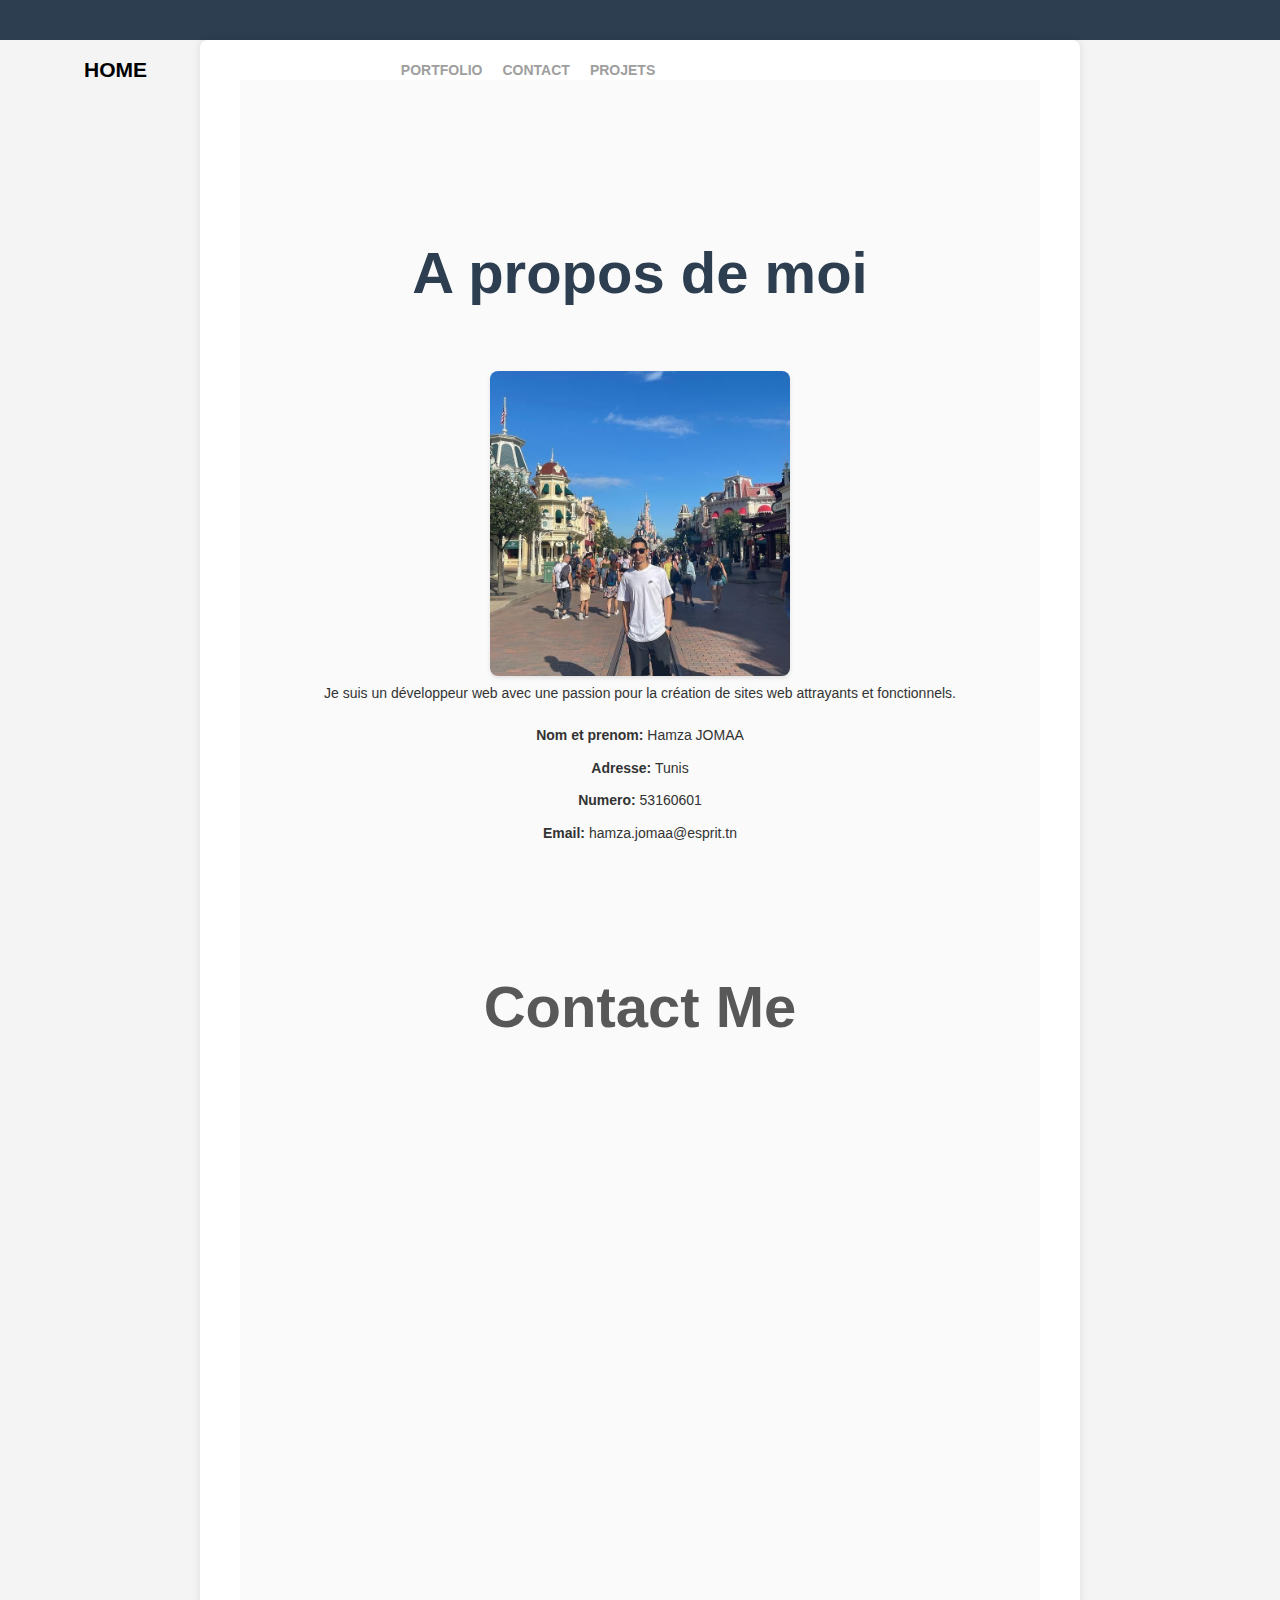
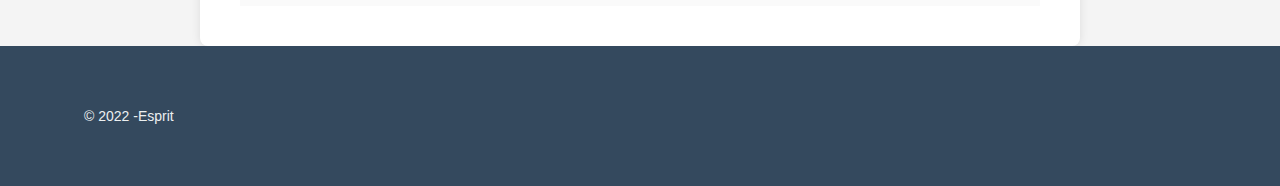
<file: index.html>
<!DOCTYPE html>
<html lang="en">
<head>
  <title>Acceuil</title>
  <link rel="stylesheet" href="css/main.css">

  <!-- SECTION: Intro -->
	<header class="header">
		<!-- SECTION: Navigation -->
	<div id="top" class="navigation">
		<div class="navigation__wrapper wrapper--large">
			<a class="navigation__logo logo" href="index.html">Home</a>
			<nav class="navigation__container">
				<ul class="navigation__list">
					<li><a href="portfolio.html">Portfolio</a></li>
					<li><a href="contact.html">Contact</a></li>
					<li><a href="projet.html">Projets</a></li>
				</ul>
			</nav>
		</div>
	</div>
	<!-- END SECTION: Navigation -->
	</header>
	<!-- END SECTION: Intro -->
	<main role="main">
</head>

<body>
	<!-- SECTION: Splashscreen -->
	<div class="splashscreen">
		<div class="preloader">
			<span class="preloader__text">Loading</span>
		</div>
	</div>
	<!-- END SECTION: Splashscreen -->

		<!-- SECTION: Work -->
		<section id="work" class="work">
			<h2 class="work__heading title">A propos de moi</h2>
            <center><img src="image/1.jpg" alt="Mon Image" height="300" width="300"></center>
		<center><p>Je suis un développeur web avec une passion pour la création de sites web attrayants et fonctionnels.</p></center>
			<ul>
			<center>
				<li><b>Nom et prenom:</b> Hamza JOMAA</li>
				<li><b>Adresse:</b> Tunis</li>
				<li><b>Numero:</b> 53160601</li>
				<li><b>Email:</b> hamza.jomaa@esprit.tn</li>
			</center>
			</ul>	
		</section>
		<!-- END SECTION: Work -->
		
		<!-- SECTION: Contact -->
		<section id="contact" class="contact">
			<h2 class="contact__heading title">Contact Me</h2>
			<div class="contact__wrapper wrapper--large">
				<div class="contact__visual">
					<img src="image/2.jpg" >
				</div>
				<!-- Simple form setup: formspree.io -->
				<form class="contact__form">
					<input class="contact__form-el contact__form-el--name" type="text" placeholder="Your Name" spellcheck="false">
					<input class="contact__form-el contact__form-el--email" type="email" placeholder="Your Email" spellcheck="false">
					<textarea class="contact__form-el contact__form-el--message" placeholder="Your Message"></textarea>
					<input class="contact__form-el contact__form-el--submit" type="submit" value="Send">
				</form>
			</div>
		</section>
		<!-- END SECTION: Contact -->
	</main>
	<!-- SECTION: Footer -->
	<footer class="footer">
		<div class="footer__wrapper wrapper--large">
			<p class="footer__copyright no-margin">&copy; 2022 -Esprit</p>
			
		</div>
	</footer>
	<!-- END SECTION: Footer -->

	<script src="https://ajax.googleapis.com/ajax/libs/jquery/2.2.4/jquery.min.js"></script>
	<script src="js/functions-min.js"></script>

</body>
</html>
</file>
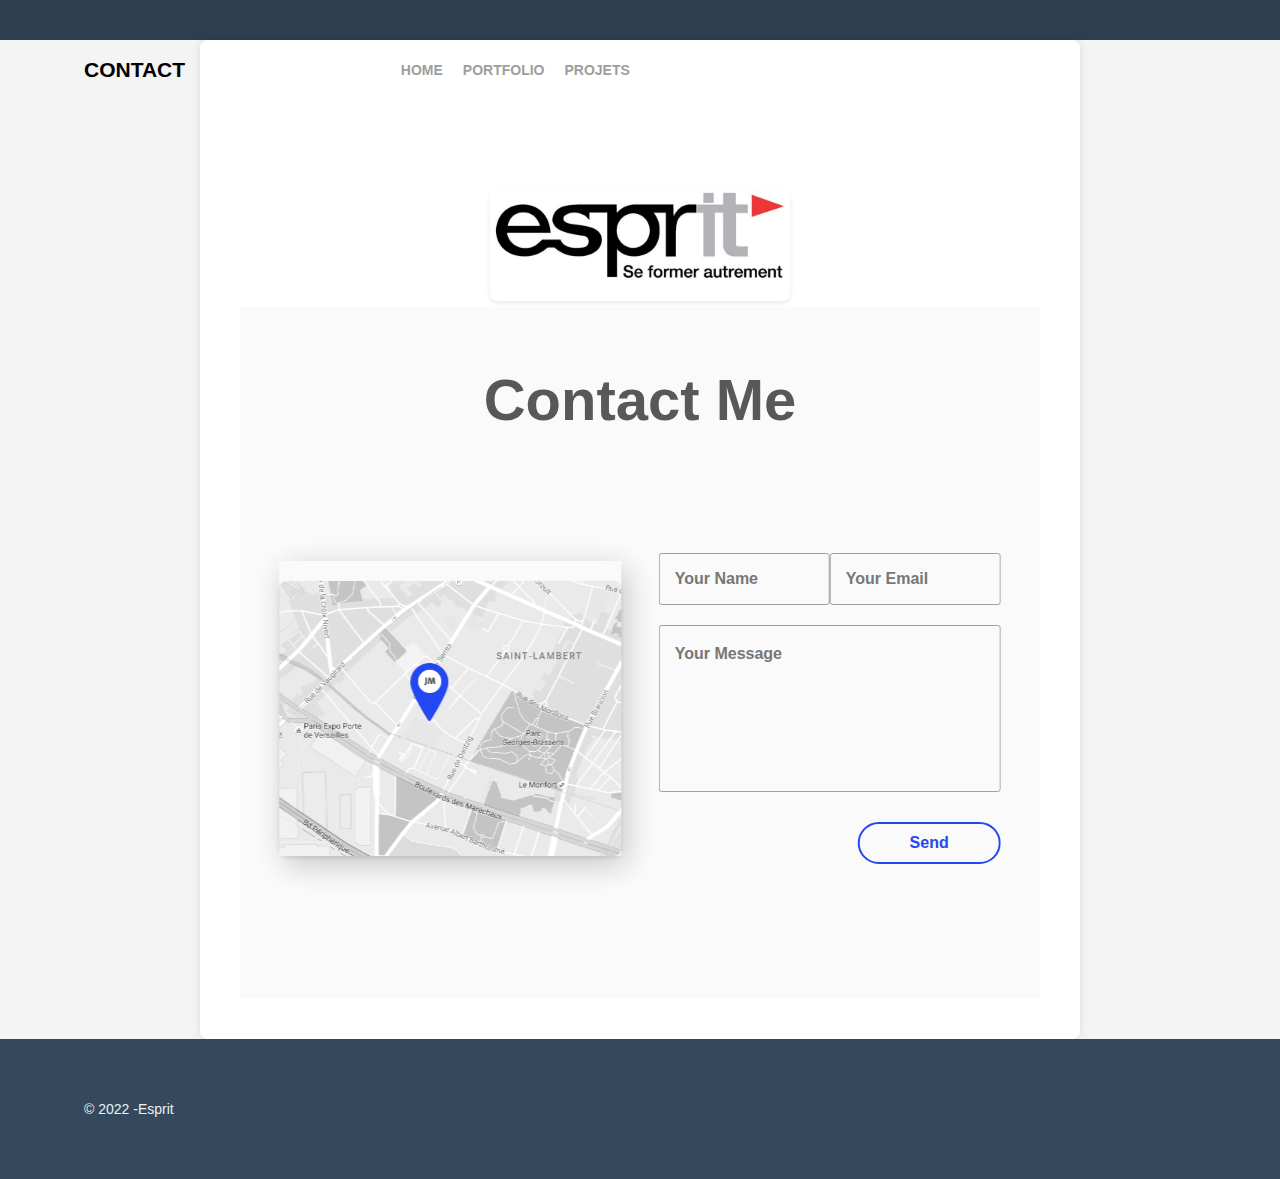
<file: contact.html>
<!DOCTYPE html>
<html lang="en">
<head>
  <title>Acceuil</title>
  <link rel="stylesheet" href="css/main.css">

  <!-- SECTION: Intro -->
	<header class="header">
		<!-- SECTION: Navigation -->
	<div id="top" class="navigation">
		<div class="navigation__wrapper wrapper--large">
			<a class="navigation__logo logo" href="index.html">Contact</a>
			<nav class="navigation__container">
				<ul class="navigation__list">
					<li><a href="index.html">Home</a></li>
					<li><a href="portfolio.html">Portfolio</a></li>
					<li><a href="projet.html">Projets</a></li>
				</ul>
			</nav>
		</div>
	</div>
	<!-- END SECTION: Navigation -->
	</header>
	<!-- END SECTION: Intro -->
	<main role="main">
</head>

<body>
	<!-- SECTION: Splashscreen -->
	<div class="splashscreen">
		<div class="preloader">
			<span class="preloader__text">Loading</span>
		</div>
	</div>
	<!-- END SECTION: Splashscreen -->
	<br>
	<br>
	<br>
	<br>
	<center><img src="image/2.jpg" alt="Mon Image" height="200" width="300"></center>
		<!-- SECTION: Contact -->
		<section id="contact" class="contact">
			<h2 class="contact__heading title">Contact Me</h2>
			<div class="contact__wrapper wrapper--large">
				<div class="contact__visual">
					<img src="image/contact-visual.png" >
				</div>
				<!-- Simple form setup: formspree.io -->
				<form class="contact__form">
					<input class="contact__form-el contact__form-el--name" type="text" placeholder="Your Name" spellcheck="false">
					<input class="contact__form-el contact__form-el--email" type="email" placeholder="Your Email" spellcheck="false">
					<textarea class="contact__form-el contact__form-el--message" placeholder="Your Message"></textarea>
					<input class="contact__form-el contact__form-el--submit" type="submit" value="Send">
				</form>
			</div>
		</section>
		<!-- END SECTION: Contact -->
	</main>
	<!-- SECTION: Footer -->
	<footer class="footer">
		<div class="footer__wrapper wrapper--large">
			<p class="footer__copyright no-margin">&copy; 2022 -Esprit</p>
			
		</div>
	</footer>
	<!-- END SECTION: Footer -->

	<script src="https://ajax.googleapis.com/ajax/libs/jquery/2.2.4/jquery.min.js"></script>
	<script src="js/functions-min.js"></script>

</body>
</html>
</file>
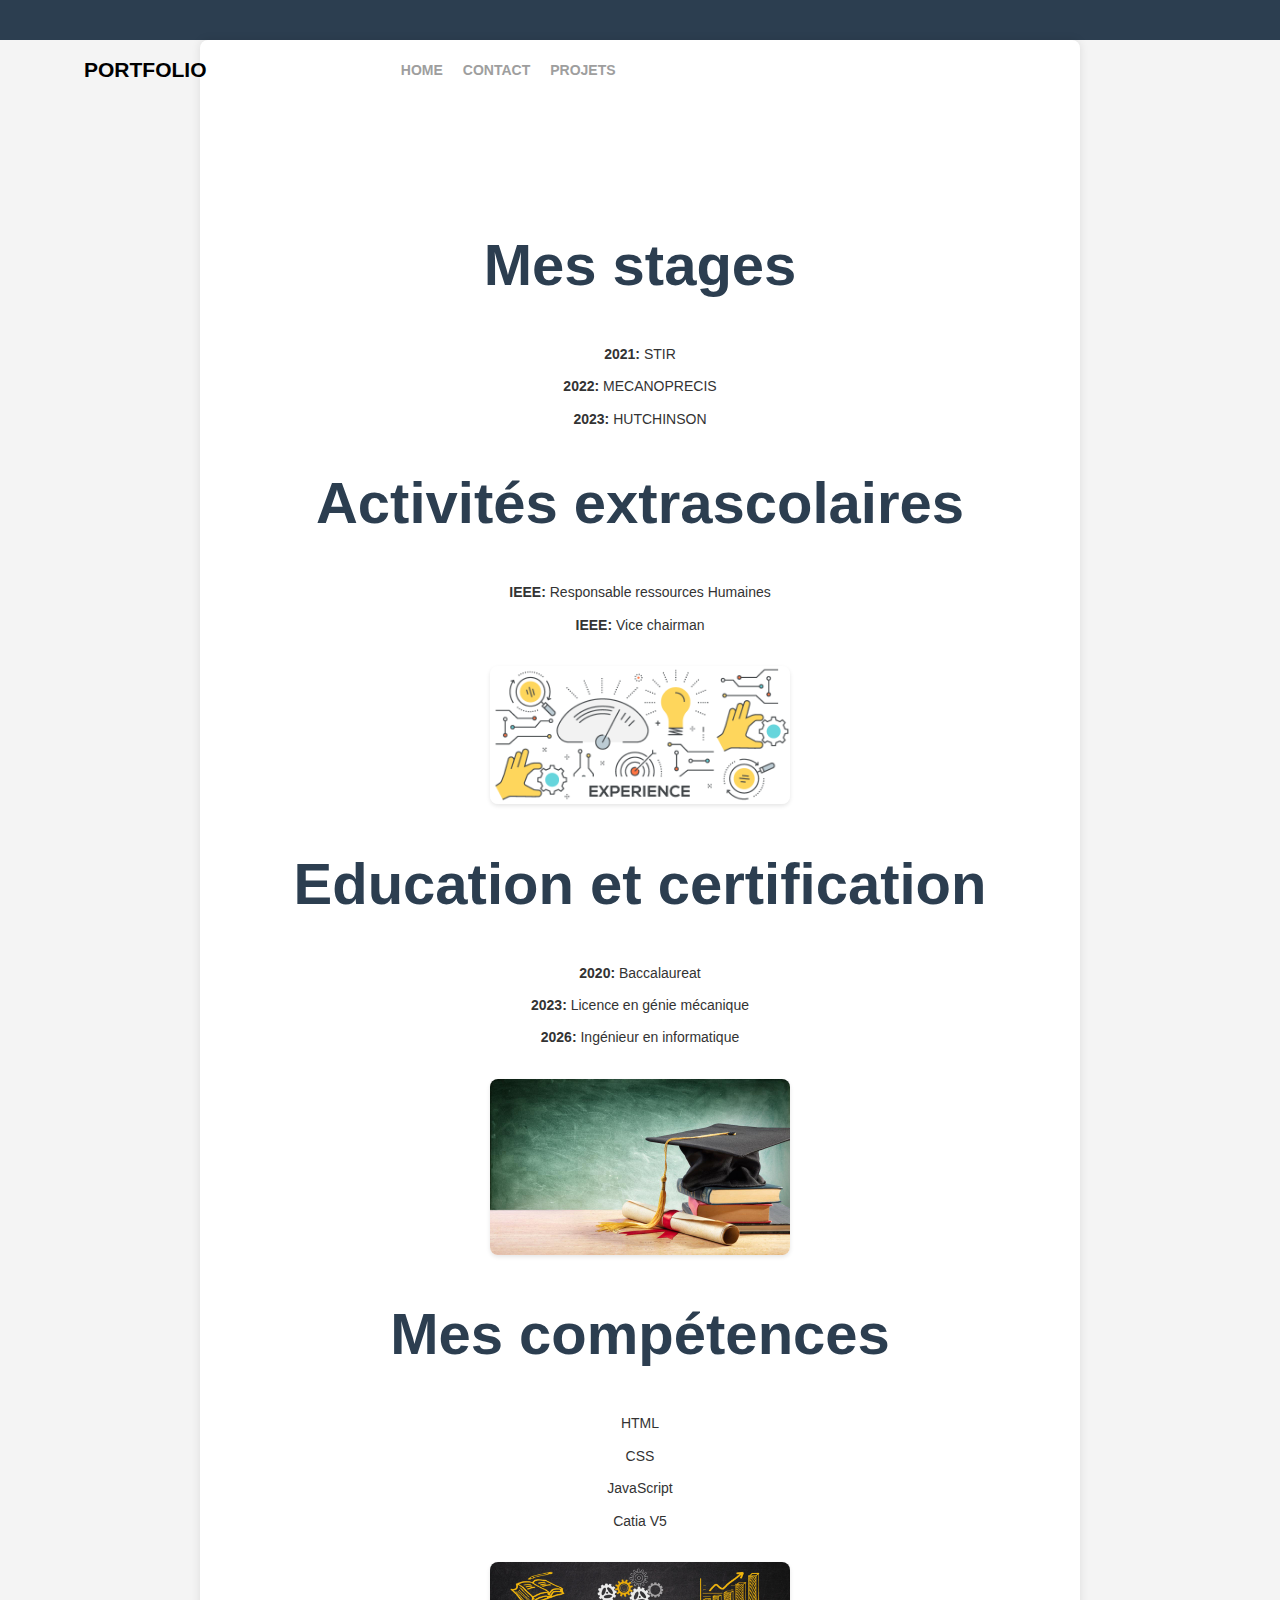
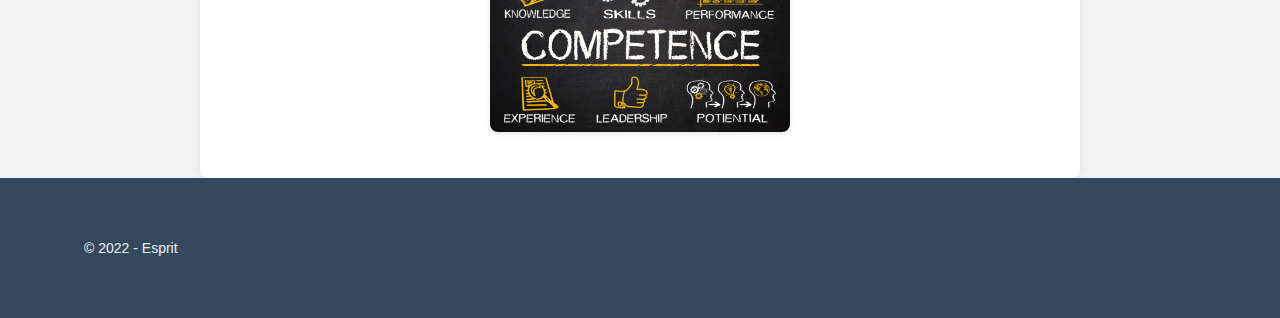
<file: portfolio.html>
<!DOCTYPE html>
<html lang="en">
<head>
  <title>Accueil</title>
  <link rel="stylesheet" href="css/main.css">
</head>
<body>
  	<!-- SECTION: Splashscreen -->
	<div class="splashscreen">
		<div class="preloader">
			<span class="preloader__text">Loading</span>
		</div>
	</div>
	<!-- END SECTION: Splashscreen -->

  <!-- SECTION: Intro -->
  <header class="header">
    <!-- SECTION: Navigation -->
    <div id="top" class="navigation">
      <div class="navigation__wrapper wrapper--large">
        <a class="navigation__logo logo" href="portfolio.html">Portfolio</a>
        <nav class="navigation__container">
          <ul class="navigation__list">
            <li><a href="index.html">Home</a></li>
            <li><a href="contact.html">Contact</a></li>
            <li><a href="projet.html">Projets</a></li>
          </ul>
        </nav>
      </div>
    </div>
    <!-- END SECTION: Navigation -->
  </header>
  <!-- END SECTION: Intro -->

  <main role="main">
    <!-- SECTION: Work -->
    <br>
    <br>
    <br>
    <br>
    <br>
    <div style="text-align: center;">

      <h2 class="work__heading title">Mes stages</h2>
      <section id="Stage">
        <ul>
          <li><b>2021:</b> STIR</li>
          <li><b>2022:</b> MECANOPRECIS</li>
          <li><b>2023:</b> HUTCHINSON</li>
        </ul>
      </section>

      <h2 class="work__heading title">Activités extrascolaires</h2>
      <section id="Activites_extrascolaires">
        <ul>
          <li><b>IEEE:</b> Responsable ressources Humaines</li>
          <li><b>IEEE:</b> Vice chairman</li>
        </ul>
      </section>
      <img src="image/experience.png" alt="Mon Image" height="200" width="300">

      <h2 class="work__heading title">Education et certification</h2>
      <section id="Education_et_certification">
        <ul>
          <li><b>2020:</b> Baccalaureat</li>
          <li><b>2023:</b> Licence en génie mécanique</li>
          <li><b>2026:</b> Ingénieur en informatique</li>
        </ul>
      </section>
      <img src="image/education.jpg" alt="Mon Image" height="200" width="300">

      <h2 class="work__heading title">Mes compétences</h2>
      <section id="Competences">
        <ul>
          <li>HTML</li>
          <li>CSS</li>
          <li>JavaScript</li>
          <li>Catia V5</li>
        </ul>
      </section>
      <img src="image/competence.jpg" alt="Mon Image" height="200" width="300">

      <!-- END SECTION: Work -->
    </div>
  </main>

  <!-- SECTION: Footer -->
  <footer class="footer">
    <div class="footer__wrapper wrapper--large">
      <p class="footer__copyright no-margin">&copy; 2022 - Esprit</p>
    </div>
  </footer>
  <!-- END SECTION: Footer -->

  <script src="https://ajax.googleapis.com/ajax/libs/jquery/2.2.4/jquery.min.js"></script>
  <script src="js/functions-min.js"></script>

</body>
</html>
</file>
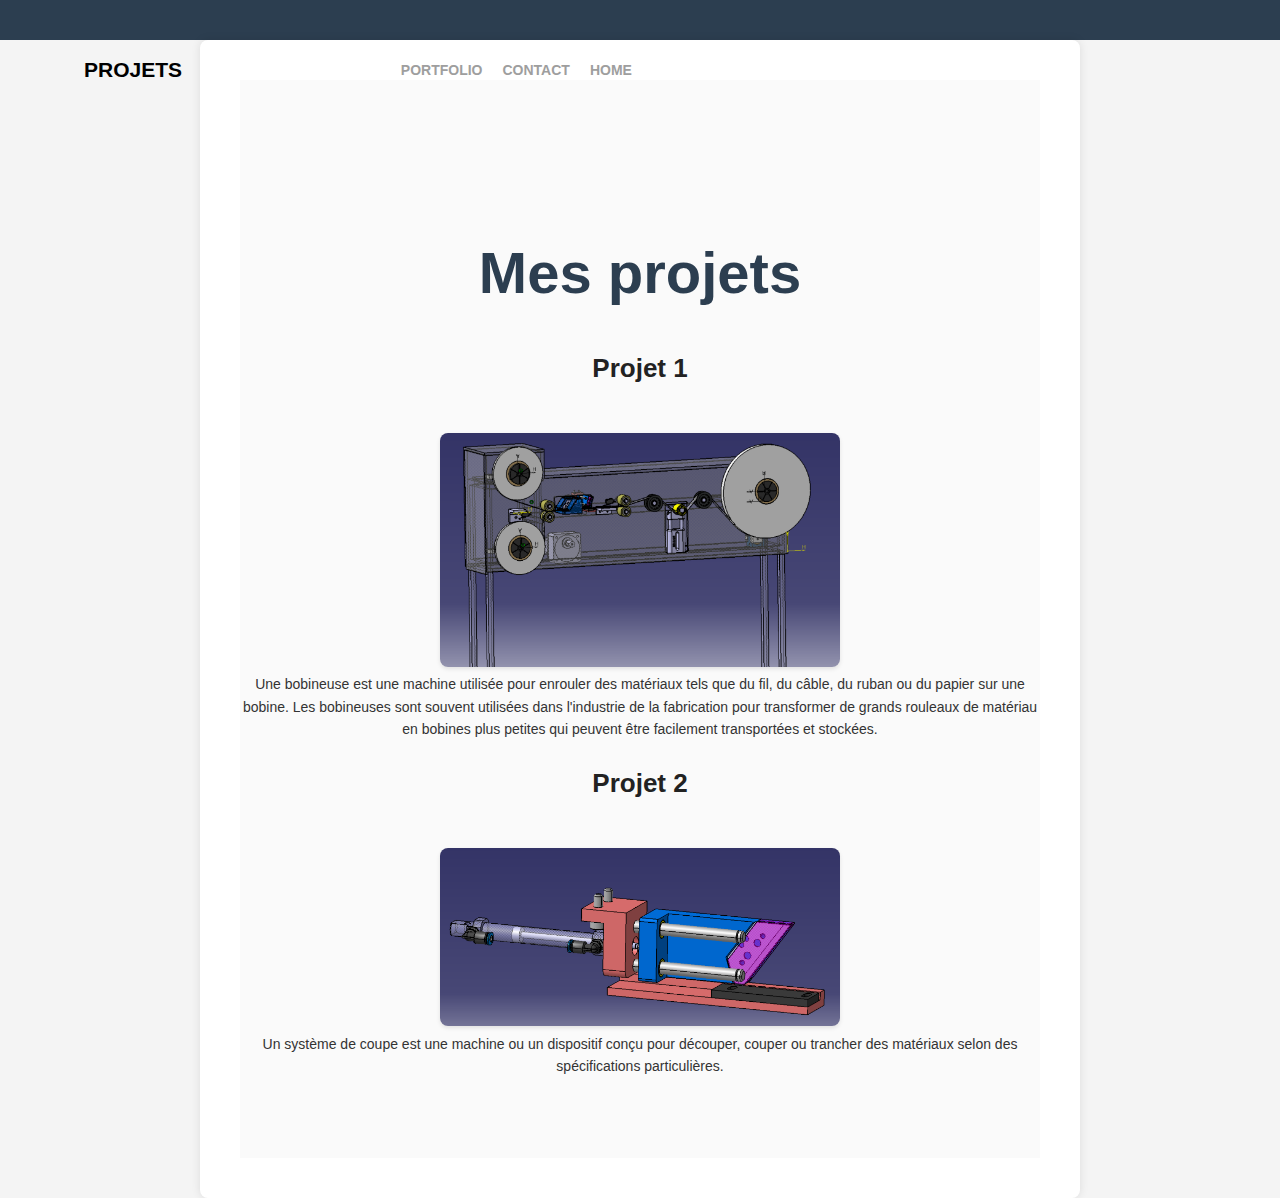
<file: projet.html>
<!DOCTYPE html>
<html lang="en">
<head>
  <title>Acceuil</title>
  <link rel="stylesheet" href="css/main.css">

  <!-- SECTION: Intro -->
	<header class="header">
		<!-- SECTION: Navigation -->
	<div id="top" class="navigation">
		<div class="navigation__wrapper wrapper--large">
			<a class="navigation__logo logo" href="projet.html">Projets</a>
			<nav class="navigation__container">
				<ul class="navigation__list">
					<li><a href="portfolio.html">Portfolio</a></li>
					<li><a href="contact.html">Contact</a></li>
					<li><a href="index.html">Home</a></li>
				</ul>
			</nav>
		</div>
	</div>
	<!-- END SECTION: Navigation -->
	</header>
	<!-- END SECTION: Intro -->
	<main role="main">
</head>

<body>
	<!-- SECTION: Splashscreen -->
	<div class="splashscreen">
		<div class="preloader">
			<span class="preloader__text">Loading</span>
		</div>
	</div>
	<!-- END SECTION: Splashscreen -->

		<!-- SECTION: Work -->
		<section id="work" class="work">
			<h2 class="work__heading title">Mes projets</h2>
			<center>
                <section id="portfolio">
                    <article>
                        <h3>Projet 1</h3>
                        <img src="image/image2.png" alt="Image du projet 1" height="250" width="400">
                        <p>Une bobineuse est une machine utilisée pour enrouler des matériaux tels que du fil, du câble, du ruban ou du papier sur une bobine. Les bobineuses sont souvent utilisées dans l'industrie de la fabrication pour transformer de grands rouleaux de matériau en bobines plus petites qui peuvent être facilement transportées et stockées.</p>
                    </article>
                    <article>
                        <h3>Projet 2</h3>
                        <img src="image/image1.png" alt="Image du projet 2" height="200" width="400">
                        <p>Un système de coupe est une machine ou un dispositif conçu pour découper, couper ou trancher des matériaux selon des spécifications particulières.</p>
                    </article>
                </section>
			</center>
			</ul>	
		</section>
		<!-- END SECTION: Work -->

        <script src="https://ajax.googleapis.com/ajax/libs/jquery/2.2.4/jquery.min.js"></script>
        <script src="js/functions-min.js"></script>
    
    </body>
    </html>
</file>
<file: css/main.css>
/*! normalize.css v3.0.2 | MIT License | git.io/normalize */@import 'https://fonts.googleapis.com/css?family=Allura|Merriweather+Sans:400,700,800';html{font-family:sans-serif;-ms-text-size-adjust:100%;-webkit-text-size-adjust:100%}body{margin:0}article,aside,details,figcaption,figure,footer,header,hgroup,main,menu,nav,section,summary{display:block}audio,canvas,progress,video{display:inline-block;vertical-align:baseline}audio:not([controls]){display:none;height:0}[hidden],template{display:none}a{background-color:transparent}a:active,a:hover{outline:0}abbr[title]{border-bottom:1px dotted}b,strong{font-weight:bold}dfn{font-style:italic}h1{font-size:2em;margin:0.67em 0}mark{background:#ff0;color:#000}small{font-size:80%}sub,sup{font-size:75%;line-height:0;position:relative;vertical-align:baseline}sup{top:-0.5em}sub{bottom:-0.25em}img{border:0}svg:not(:root){overflow:hidden}figure{margin:1em 40px}hr{box-sizing:content-box;height:0}pre{overflow:auto}code,kbd,pre,samp{font-family:monospace, monospace;font-size:1em}button,input,optgroup,select,textarea{color:inherit;font:inherit;margin:0}button{overflow:visible}button,select{text-transform:none}button,html input[type="button"],input[type="reset"],input[type="submit"]{-webkit-appearance:button;cursor:pointer}button[disabled],html input[disabled]{cursor:default}button::-moz-focus-inner,input::-moz-focus-inner{border:0;padding:0}input{line-height:normal}input[type="checkbox"],input[type="radio"]{box-sizing:border-box;padding:0}input[type="number"]::-webkit-inner-spin-button,input[type="number"]::-webkit-outer-spin-button{height:auto}input[type="search"]{-webkit-appearance:textfield;box-sizing:content-box}input[type="search"]::-webkit-search-cancel-button,input[type="search"]::-webkit-search-decoration{-webkit-appearance:none}fieldset{border:1px solid #c0c0c0;margin:0 2px;padding:0.35em 0.625em 0.75em}legend{border:0;padding:0}textarea{overflow:auto}optgroup{font-weight:bold}table{border-collapse:collapse;border-spacing:0}td,th{padding:0}body{background-color:#fff;font-size:14px;line-height:1.6;font-family:"Merriweather Sans",sans-serif;color:#9e9e9e;-webkit-font-smoothing:antialiased;-webkit-text-size-adjust:100%;overflow-x:hidden}.gigantic,.huge,.large,.bigger,.big,h1,h2,h3,h4,h5,h6{color:#222;font-weight:bold}.gigantic{font-size:110px;line-height:1.09;letter-spacing:-2px}.huge,h1{font-size:68px;line-height:1.05;letter-spacing:-1px}.large,h2{font-size:42px;line-height:1.14}.bigger,h3{font-size:26px;line-height:1.38}.big,h4{font-size:22px;line-height:1.38}.small,small{font-size:10px;line-height:1.2}p{margin:0 0 20px 0}em{font-style:italic}strong{font-weight:bold}hr{border:solid #ddd;border-width:1px 0 0;clear:both;margin:10px 0 30px;height:0}::-moz-selection{background:#FFF498}::selection{background:#FFF498}img::-moz-selection{background:transparent}img::selection{background:transparent}body{-webkit-tap-highlight-color:#adff98}.no-margin{margin:0}.no-padding{padding:0}a{display:inline-block;color:#2046f2;text-decoration:none}ul,ol{margin:0;padding:0;list-style:none}input,textarea{outline:none}.bold{font-weight:700}.italic{font-style:italic}.wrapper,.wrapper--small,.wrapper--large{position:relative;max-width:90%;height:100%;margin:0 auto}.wrapper--small{width:980px}.wrapper--large{width:1170px}.splashscreen{position:fixed;top:0;left:0;display:-webkit-box;display:-webkit-flex;display:-ms-flexbox;display:flex;width:100%;height:100%;-webkit-box-align:center;-webkit-align-items:center;-ms-flex-align:center;align-items:center;-webkit-box-pack:center;-webkit-justify-content:center;-ms-flex-pack:center;justify-content:center;background-color:#fff;z-index:100;-webkit-transition:opacity .4s .4s;transition:opacity .4s .4s}.splashscreen--is-hidden{opacity:0}.splashscreen--is-hidden .preloader{opacity:0}.preloader{position:relative;width:200px;height:150px;-webkit-transition:opacity .4s;transition:opacity .4s}.preloader::before{content:"";position:absolute;top:0;left:0;right:45px;bottom:0;border:10px solid #2046f2;-webkit-animation:fadeInOut 1.6s linear infinite;animation:fadeInOut 1.6s linear infinite}.preloader__text{position:absolute;top:50%;right:0;-webkit-transform:translateY(-50%);transform:translateY(-50%);padding:10px 0;color:#585858;font-size:32px;font-weight:800;background-color:#fff}.logo{color:#585858;font-size:34px;font-weight:800;text-transform:uppercase}.transform-link{font-weight:700}.transform-link::after{content:"";display:block;width:100%;height:1px;background-color:#2046f2;-webkit-transition:-webkit-transform .2s ease-out;transition:-webkit-transform .2s ease-out;transition:transform .2s ease-out;transition:transform .2s ease-out, -webkit-transform .2s ease-out}.transform-link:hover::after{-webkit-transform:translateY(3px) scaleY(3);transform:translateY(3px) scaleY(3)}.button,button,input[type="submit"],input[type="reset"],input[type="button"]{display:inline-block;padding:5px 25px;color:#2046f2;font-weight:700;text-decoration:none;background-color:transparent;border-radius:25px;border:2px solid #2046f2;cursor:pointer;-webkit-transition:.2s all ease-in-out;transition:.2s all ease-in-out}.button:hover,.button:active,.button:focus,button:hover,button:active,button:focus,input[type="submit"]:hover,input[type="submit"]:active,input[type="submit"]:focus,input[type="reset"]:hover,input[type="reset"]:active,input[type="reset"]:focus,input[type="button"]:hover,input[type="button"]:active,input[type="button"]:focus{color:#6882f6;border-color:#6882f6}.blurb--framed{padding:15px 0;background-color:#fafafa}.blurb__heading{margin:0 0 15px 0;color:#585858;font-size:58px;font-weight:800}.blurb__copy{font-weight:700}.blurb__copy--tight{max-width:300px}.title{margin:0 0 45px 0;color:#585858;font-size:58px;font-weight:800;text-align:center}@-webkit-keyframes fadeInOut{0%{opacity:1}50%{opacity:.5}100%{opacity:1}}@keyframes fadeInOut{0%{opacity:1}50%{opacity:.5}100%{opacity:1}}@-webkit-keyframes scrollDown{0%{-webkit-transform:translate(-12px, 0px);transform:translate(-12px, 0px);opacity:0}75%{-webkit-transform:translate(-12px, 45px);transform:translate(-12px, 45px);opacity:1}100%{-webkit-transform:translate(-12px, 45px);transform:translate(-12px, 45px);opacity:0}}@keyframes scrollDown{0%{-webkit-transform:translate(-12px, 0px);transform:translate(-12px, 0px);opacity:0}75%{-webkit-transform:translate(-12px, 45px);transform:translate(-12px, 45px);opacity:1}100%{-webkit-transform:translate(-12px, 45px);transform:translate(-12px, 45px);opacity:0}}@-webkit-keyframes scaleUp{0%{-webkit-transform:scale(.95);transform:scale(.95)}100%{-webkit-transform:scale(1);transform:scale(1)}}@keyframes scaleUp{0%{-webkit-transform:scale(.95);transform:scale(.95)}100%{-webkit-transform:scale(1);transform:scale(1)}}.navigation{position:absolute;width:100%;height:100px;z-index:10}.navigation__wrapper{display:-webkit-box;display:-webkit-flex;display:-ms-flexbox;display:flex;-webkit-box-align:center;-webkit-align-items:center;-ms-flex-align:center;align-items:center;-webkit-box-pack:justify;-webkit-justify-content:space-between;-ms-flex-pack:justify;justify-content:space-between}.navigation__container{position:absolute;top:50%;left:50%;-webkit-transform:translate(-50%, -50%);transform:translate(-50%, -50%);width:45%}.navigation__list{display:-webkit-box;display:-webkit-flex;display:-ms-flexbox;display:flex;-webkit-box-pack:justify;-webkit-justify-content:space-between;-ms-flex-pack:justify;justify-content:space-between}.navigation__list>li a{color:#9e9e9e;text-transform:uppercase;-webkit-transition:color .2s ease-in-out;transition:color .2s ease-in-out}.navigation__list>li a:hover{color:#787878}.navigation__burger{display:none}@media (max-width: 991px){.navigation__cta{display:none}.navigation__container{position:fixed;top:0;left:0;-webkit-transform:translate(0, 0);transform:translate(0, 0);display:-webkit-box;display:-webkit-flex;display:-ms-flexbox;display:flex;width:100%;height:100%;-webkit-box-align:center;-webkit-align-items:center;-ms-flex-align:center;align-items:center;-webkit-box-pack:center;-webkit-justify-content:center;-ms-flex-pack:center;justify-content:center;background-color:#fff;opacity:0;visibility:hidden;-webkit-transition:visibility 0s .4s,opacity .4s;transition:visibility 0s .4s,opacity .4s}.navigation__container--is-open{opacity:1;visibility:visible;-webkit-transition:visibility 0s,opacity .4s;transition:visibility 0s,opacity .4s}.navigation__container--is-open .navigation__list>li:nth-child(1) a{-webkit-transition:color .2s ease-in-out,-webkit-transform .2s .4s;transition:color .2s ease-in-out,-webkit-transform .2s .4s;transition:transform .2s .4s,color .2s ease-in-out;transition:transform .2s .4s,color .2s ease-in-out,-webkit-transform .2s .4s}.navigation__container--is-open .navigation__list>li:nth-child(2) a{-webkit-transition:color .2s ease-in-out,-webkit-transform .2s .6s;transition:color .2s ease-in-out,-webkit-transform .2s .6s;transition:transform .2s .6s,color .2s ease-in-out;transition:transform .2s .6s,color .2s ease-in-out,-webkit-transform .2s .6s}.navigation__container--is-open .navigation__list>li:nth-child(3) a{-webkit-transition:color .2s ease-in-out,-webkit-transform .2s .8s;transition:color .2s ease-in-out,-webkit-transform .2s .8s;transition:transform .2s .8s,color .2s ease-in-out;transition:transform .2s .8s,color .2s ease-in-out,-webkit-transform .2s .8s}.navigation__container--is-open .navigation__list>li:nth-child(4) a{-webkit-transition:color .2s ease-in-out,-webkit-transform .2s 1s;transition:color .2s ease-in-out,-webkit-transform .2s 1s;transition:transform .2s 1s,color .2s ease-in-out;transition:transform .2s 1s,color .2s ease-in-out,-webkit-transform .2s 1s}.navigation__container--is-open .navigation__list>li a{-webkit-transform:translateY(0);transform:translateY(0)}.navigation__container--is-open .navigation__list>li a:hover{color:#c4c4c4}.navigation__list{height:250px;-webkit-box-orient:vertical;-webkit-box-direction:normal;-webkit-flex-direction:column;-ms-flex-direction:column;flex-direction:column;-webkit-box-align:center;-webkit-align-items:center;-ms-flex-align:center;-ms-grid-row-align:center;align-items:center}.navigation__list>li{overflow:hidden}.navigation__list>li a{-webkit-transform:translateY(100%);transform:translateY(100%);color:#585858;font-weight:700;-webkit-transition:-webkit-transform 0s .4s;transition:-webkit-transform 0s .4s;transition:transform 0s .4s;transition:transform 0s .4s, -webkit-transform 0s .4s}.navigation__burger{position:relative;display:-webkit-box;display:-webkit-flex;display:-ms-flexbox;display:flex;width:35px;height:27px;-webkit-box-orient:vertical;-webkit-box-direction:normal;-webkit-flex-direction:column;-ms-flex-direction:column;flex-direction:column;-webkit-box-pack:justify;-webkit-justify-content:space-between;-ms-flex-pack:justify;justify-content:space-between;cursor:pointer}.navigation__burger--is-open .navigation__burger-el{-webkit-transition:opacity .2s,-webkit-transform .4s;transition:opacity .2s,-webkit-transform .4s;transition:transform .4s,opacity .2s;transition:transform .4s,opacity .2s,-webkit-transform .4s}.navigation__burger--is-open .navigation__burger-el--top{-webkit-transform:rotate(45deg);transform:rotate(45deg)}.navigation__burger--is-open .navigation__burger-el--bottom{-webkit-transform:rotate(-45deg);transform:rotate(-45deg)}.navigation__burger--is-open .navigation__burger-el--middle{opacity:0}.navigation__burger-el{display:block;width:100%;height:3px;background-color:#585858;-webkit-transition:opacity .2s .2s,-webkit-transform .4s;transition:opacity .2s .2s,-webkit-transform .4s;transition:transform .4s,opacity .2s .2s;transition:transform .4s,opacity .2s .2s,-webkit-transform .4s}.navigation__burger-el--top{-webkit-transform-origin:left top;transform-origin:left top}.navigation__burger-el--bottom{-webkit-transform-origin:left bottom;transform-origin:left bottom}}.scroll-lock{position:fixed;width:100%;height:100%;overflow:hidden}.introduction{position:relative;display:-webkit-box;display:-webkit-flex;display:-ms-flexbox;display:flex;width:100%;height:100vh;-webkit-box-align:center;-webkit-align-items:center;-ms-flex-align:center;align-items:center;-webkit-box-pack:center;-webkit-justify-content:center;-ms-flex-pack:center;justify-content:center}.introduction::before{content:"JM";position:absolute;top:50%;left:50%;-webkit-transform:translate(-50%, -50%);transform:translate(-50%, -50%);font-size:40vw;font-weight:800;opacity:.05}.introduction__content{color:#9e9e9e;font-size:16px;font-weight:800}.introduction__content-el{display:block}.introduction__content-el--name{-webkit-transform:translateX(-30px);transform:translateX(-30px);opacity:0}.introduction__content-el--description{-webkit-transform:matrix(1.0110731102, 0, 0, 1.0110731102, 0, 0);transform:matrix(1.0110731102, 0, 0, 1.0110731102, 0, 0);margin:10px 0;color:#fff;font-size:16vw;text-align:center;text-transform:uppercase;text-shadow:10px 18px 35px rgba(88,88,88,0.23)}.introduction__content-el--job{-webkit-transform:translateX(30px);transform:translateX(30px);text-align:right;opacity:0}.introduction__arrow{position:absolute;bottom:10%;left:50%;-webkit-transform:translate(-12px, 0px);transform:translate(-12px, 0px);width:24px;fill:#2046f2;-webkit-animation:scrollDown 1.6s infinite;animation:scrollDown 1.6s infinite}@media (min-width: 1440px){.introduction::before{font-size:576px}.introduction__content-el--description{font-size:230px}}@media (max-height: 540px){.introduction__arrow{-webkit-animation:none;animation:none}}.about{position:relative;width:100%;height:625px;background-color:#fafafa}.about__wrapper{display:-webkit-box;display:-webkit-flex;display:-ms-flexbox;display:flex;-webkit-box-align:center;-webkit-align-items:center;-ms-flex-align:center;align-items:center;-webkit-box-pack:end;-webkit-justify-content:flex-end;-ms-flex-pack:end;justify-content:flex-end}.about__wrapper::before{content:"";position:absolute;top:45px;left:0;right:120px;bottom:45px;border:10px solid #2046f2}.about__visual{position:absolute;left:45px;bottom:0;z-index:2}.about__content{position:relative;z-index:1}.about__content-signature{position:absolute;bottom:-175px;left:0;font-size:30px;font-family:"Allura",cursive}@media (max-width: 991px){.about{padding:60px 0}.about__wrapper{-webkit-box-align:start;-webkit-align-items:flex-start;-ms-flex-align:start;-ms-grid-row-align:flex-start;align-items:flex-start;-webkit-box-pack:center;-webkit-justify-content:center;-ms-flex-pack:center;justify-content:center}.about__wrapper::before{right:0;bottom:0}.about__visual{bottom:-60px;left:50%;-webkit-transform:translateX(-50%);transform:translateX(-50%)}.about__content{text-align:center}.about__content-blurb{padding:0 15px}.about__content-blurb h2{font-size:48px}.about__content-blurb p{margin-bottom:10px}.about__content-signature{position:static;font-size:24px}}@media (max-width: 767px){.about{height:540px}.about__visual{width:335px}.about__content-blurb h2{font-size:32px}}@media (max-width: 480px){.about{height:480px}.about__wrapper::before{display:none}.about__visual{width:290px;max-width:100%}}.app-design{position:relative;width:100%;padding:180px 0;overflow:hidden}.app-design__visual{position:absolute;top:35px;left:45%;width:1036px;height:659px;margin:0;background-image:url("../img/app-design-visual.png");background-position:center;background-size:100%;background-repeat:no-repeat}@media (max-width: 991px){.app-design__content h2{font-size:48px}.app-design__visual{width:922px;height:586px}}@media (max-width: 767px){.app-design{height:400px;padding:60px 0}.app-design__content{text-align:center}.app-design__content h2{font-size:32px}.app-design__content h2 br{display:none}.app-design__content p{margin:0 auto 20px auto}.app-design__visual{top:auto;left:50%;bottom:-175px;-webkit-transform:translateX(-50%);transform:translateX(-50%);width:679px;height:439px}}@media (max-width: 480px){.app-design__visual{bottom:-100px;width:576px;height:366px}}.web-design{position:relative;width:100%;padding:200px 0;background-color:#fafafa;overflow:hidden}.web-design__wrapper{display:-webkit-box;display:-webkit-flex;display:-ms-flexbox;display:flex;-webkit-box-pack:end;-webkit-justify-content:flex-end;-ms-flex-pack:end;justify-content:flex-end}.web-design__visual{position:absolute;top:50%;right:52%;-webkit-transform:translateY(-45%);transform:translateY(-45%);width:828px;height:581px;margin:0;background-image:url("../img/web-design-visual.png");background-position:center;background-size:100%;background-repeat:no-repeat}@media (max-width: 991px){.web-design__content h2{font-size:48px}.web-design__visual{right:45%;width:741px;height:520px}}@media (max-width: 767px){.web-design{height:525px;padding:60px 0}.web-design__wrapper{-webkit-box-pack:center;-webkit-justify-content:center;-ms-flex-pack:center;justify-content:center}.web-design__content{text-align:center}.web-design__content h2{font-size:32px}.web-design__content h2 br{display:none}.web-design__visual{top:auto;right:auto;left:50%;bottom:0;-webkit-transform:translateX(-50%);transform:translateX(-50%);width:523px;height:376px}}@media (max-width: 480px){.web-design{height:425px}.web-design__visual{width:392px;height:275px}}.work{position:relative;width:100%;padding:120px 0 60px 0;background-color:#fafafa}.work__list{position:relative;padding:60px 0}.work__list::before{content:"";position:absolute;top:0;left:175px;right:125px;bottom:0;border:10px solid #2046f2}.work__list-el{display:none}.work__list-el--is-active{display:-webkit-box;display:-webkit-flex;display:-ms-flexbox;display:flex;-webkit-box-align:center;-webkit-align-items:center;-ms-flex-align:center;align-items:center;-webkit-box-pack:justify;-webkit-justify-content:space-between;-ms-flex-pack:justify;justify-content:space-between}.work__list-el--is-active .work__content-blurb h3,.work__list-el--is-active .work__content-blurb p{-webkit-animation:scaleUp .6s;animation:scaleUp .6s}.work__list-el--is-active .work__visual{-webkit-animation:scaleUp .6s;animation:scaleUp .6s}.work__content{position:relative;width:42.5%;z-index:1}.work__content-blurb h3{font-size:54px}.work__content-blurb p{max-width:350px}.work__visual{position:relative;width:52.5%;box-shadow:5px 8px 30px 1px rgba(0,0,0,0.21);z-index:2}.work__visual img{display:block;width:100%}.work__navigation{display:-webkit-box;display:-webkit-flex;display:-ms-flexbox;display:flex;width:100px;-webkit-box-pack:justify;-webkit-justify-content:space-between;-ms-flex-pack:justify;justify-content:space-between;margin:45px auto 0 auto}.work__navigation-el{display:block;width:12px;height:12px;background-color:#e0e0e0;border-radius:50%;cursor:pointer}.work__navigation-el--is-active{background-color:transparent;box-shadow:0 0 0 2px #585858}@media (max-width: 991px){.work{padding:90px 0 60px 0}.work__heading{font-size:48px}.work__list{padding:0}.work__list::before{top:45px;left:0;right:0;bottom:45px}.work__list-el--is-active{-webkit-box-orient:vertical;-webkit-box-direction:normal;-webkit-flex-direction:column;-ms-flex-direction:column;flex-direction:column}.work__content{width:auto;max-width:100%;margin-bottom:45px;text-align:center}.work__content-blurb{padding:0 15px}.work__content-blurb h3{font-size:42px}.work__content-blurb p{max-width:300px}.work__visual{width:600px;max-width:75%}}@media (max-width: 767px){.work__heading{font-size:32px}.work__content-blurb h3{font-size:30px}}@media (max-width: 480px){.work__list::before{display:none}.work__visual{max-width:100%}}.blog{position:relative;padding:60px 0}.blog__wrapper{display:-webkit-box;display:-webkit-flex;display:-ms-flexbox;display:flex;-webkit-box-pack:justify;-webkit-justify-content:space-between;-ms-flex-pack:justify;justify-content:space-between}.blog__post{width:33.33%;margin-right:30px}.blog__post:last-child{margin-right:0}.blog__post-thumbnail{width:100%;box-shadow:5px 8px 30px 1px rgba(0,0,0,0.21)}.blog__post-thumbnail img{display:block;width:100%}.blog__post-excerpt h3{color:#585858;font-size:24px}.blog__view-more{margin-top:90px;text-align:center}.blog__view-more--el{padding:8px 30px}@media (max-width: 991px){.blog__heading{font-size:48px}.blog__wrapper{-webkit-box-orient:vertical;-webkit-box-direction:normal;-webkit-flex-direction:column;-ms-flex-direction:column;flex-direction:column;-webkit-box-align:center;-webkit-align-items:center;-ms-flex-align:center;-ms-grid-row-align:center;align-items:center}.blog__post{width:450px;max-width:100%;margin:0 0 45px 0}.blog__post:last-child{margin-bottom:0}.blog__post-excerpt{text-align:center}.blog__post-excerpt h3{margin-bottom:10px}}@media (max-width: 767px){.blog__heading{font-size:32px}}.contact{position:relative;padding:60px 0;background-color:#fafafa}.contact__wrapper{display:-webkit-box;display:-webkit-flex;display:-ms-flexbox;display:flex;-webkit-box-align:center;-webkit-align-items:center;-ms-flex-align:center;align-items:center;-webkit-box-pack:justify;-webkit-justify-content:space-between;-ms-flex-pack:justify;justify-content:space-between;padding:60px 0}.contact__wrapper::before{content:"";position:absolute;top:0;left:75px;right:75px;bottom:0;border:10px solid #2046f2}.contact__visual{position:relative;width:47.5%;box-shadow:5px 8px 30px 1px rgba(0,0,0,0.21);z-index:2}.contact__visual img{display:block;width:100%}.contact__form{position:relative;display:-webkit-box;display:-webkit-flex;display:-ms-flexbox;display:flex;width:47.5%;-webkit-flex-wrap:wrap;-ms-flex-wrap:wrap;flex-wrap:wrap;-webkit-box-pack:justify;-webkit-justify-content:space-between;-ms-flex-pack:justify;justify-content:space-between;padding:15px 0;background-color:#fafafa;z-index:1}.contact__form-el{padding:0 0 0 15px;font-size:16px;font-weight:700;background-color:transparent;border:1px solid #9e9e9e;border-radius:3px}.contact__form-el--name,.contact__form-el--email{width:45%;height:50px}.contact__form-el--message{width:100%;height:150px;margin:20px 0 30px 0;padding-top:15px;resize:none}.contact__form input[type="submit"]{margin-left:auto;padding:10px 50px}@media (max-width: 991px){.contact__heading{font-size:48px}.contact__wrapper{-webkit-box-orient:vertical;-webkit-box-direction:normal;-webkit-flex-direction:column;-ms-flex-direction:column;flex-direction:column;padding:0}.contact__wrapper::before{top:45px;left:0;right:0;bottom:45px}.contact__visual{width:600px;max-width:75%;-webkit-box-ordinal-group:3;-webkit-order:2;-ms-flex-order:2;order:2}.contact__form{width:600px;max-width:75%;margin-bottom:45px;padding:0 15px}}@media (max-width: 767px){.contact__heading{font-size:32px}.contact__form-el--name,.contact__form-el--email{width:100%}.contact__form-el--name{margin-bottom:10px}.contact__form-el--message{margin:10px 0 20px 0}}@media (max-width: 480px){.contact__wrapper::before{display:none}.contact__visual{max-width:100%}.contact__form{max-width:100%;padding:0}.contact__form-el--name,.contact__form-el--email{height:40px}.contact__form-el--message{height:90px}}.footer{position:relative;width:100%;height:100px}.footer__wrapper{display:-webkit-box;display:-webkit-flex;display:-ms-flexbox;display:flex;-webkit-box-align:center;-webkit-align-items:center;-ms-flex-align:center;align-items:center;-webkit-box-pack:justify;-webkit-justify-content:space-between;-ms-flex-pack:justify;justify-content:space-between}.footer__logo{position:absolute;top:50%;left:50%;-webkit-transform:translate(-50%, -50%);transform:translate(-50%, -50%)}.footer__arrow{display:-webkit-box;display:-webkit-flex;display:-ms-flexbox;display:flex;width:50px;height:50px;-webkit-box-align:center;-webkit-align-items:center;-ms-flex-align:center;align-items:center;-webkit-box-pack:center;-webkit-justify-content:center;-ms-flex-pack:center;justify-content:center}.footer__arrow-el{width:24px;fill:#2046f2}@media (max-width: 767px){.footer{height:150px;padding:30px 0}.footer__wrapper{-webkit-box-orient:vertical;-webkit-box-direction:normal;-webkit-flex-direction:column;-ms-flex-direction:column;flex-direction:column}.footer__copyright{-webkit-box-ordinal-group:4;-webkit-order:3;-ms-flex-order:3;order:3}.footer__logo{position:static;-webkit-transform:translate(0, 0);transform:translate(0, 0);-webkit-box-ordinal-group:3;-webkit-order:2;-ms-flex-order:2;order:2}}



//* Reset de la mise en page */
* {
    margin: 0;
    padding: 0;
    box-sizing: border-box;
  }
  
  /* Styles généraux */
  body {
    font-family: 'Arial', sans-serif;
    background-color: #f4f4f4;
    color: #333;
    line-height: 1.6;
  }
  
  /* Header */
  .header {
    background-color: #2c3e50;
    color: #ecf0f1;
    padding: 20px;
    text-align: center;
  }
  
  .navigation {
    display: flex;
    justify-content: space-between;
    align-items: center;
  }
  
  .navigation__logo {
    color: #000000;
    text-decoration: none;
    font-size: 1.5em;
    font-weight: bold;
  }
  
  .navigation__container {
    display: flex;
  }
  
  .navigation__list {
    list-style: none;
    display: flex;
  }
  
  .navigation__list li {
    margin-right: 20px;
  }
  
  .navigation__list a {
    text-decoration: none;
    color: #01ccff;
    font-weight: bold;
    transition: color 0.3s ease;
  }
  
  .navigation__list a:hover {
    color: #3498db;
  }
  
  /* Main Content */
  main {
    max-width: 800px;
    margin: 0 auto;
    padding: 40px;
    /* Background color modified here */
    background-color: #fff;
    box-shadow: 0 0 10px rgba(0, 0, 0, 0.1);
    border-radius: 8px;
  }
  
  .work__heading {
    color: #2c3e50;
    margin-top: 40px;
  }
  
  /* Sections */
  #Stage,
  #Activites_extrascolaires,
  #Education_et_certification,
  #Competences {
    margin-top: 40px;
  }
  
  /* Listes et Images */
  section ul {
    list-style: none;
    margin-top: 20px;
  }
  
  section li {
    margin-bottom: 10px;
  }
  
  img {
    max-width: 100%;
    height: auto;
    border-radius: 8px;
    margin-top: 20px;
    box-shadow: 0 2px 4px rgba(0, 0, 0, 0.1);
    transition: transform 0.2s ease;
  }
  
  img:hover {
    transform: scale(1.1);
  }
  
  /* Footer */
  .footer {
    background-color: #34495e;
    color: #ecf0f1;
    padding: 20px;
    text-align: center;
  }
  
  /* Preloader Styles */
  .splashscreen {
    position: fixed;
    top: 0;
    left: 0;
    width: 100%;
    height: 100%;
    background-color: #2c3e50;
    display: flex;
    align-items: center;
    justify-content: center;
    z-index: 1000;
  }
  
  .preloader {
    border: 8px solid #3498db;
    border-top: 8px solid #ecf0f1;
    border-radius: 50%;
    width: 50px;
    height: 50px;
    animation: spin 1s linear infinite;
  }
  
  .preloader__text {
    margin-top: 10px;
    color: #ecf0f1;
  }
  
  @keyframes spin {
    0% { transform: rotate(0deg); }
    100% { transform: rotate(360deg); }
  }
</file>
